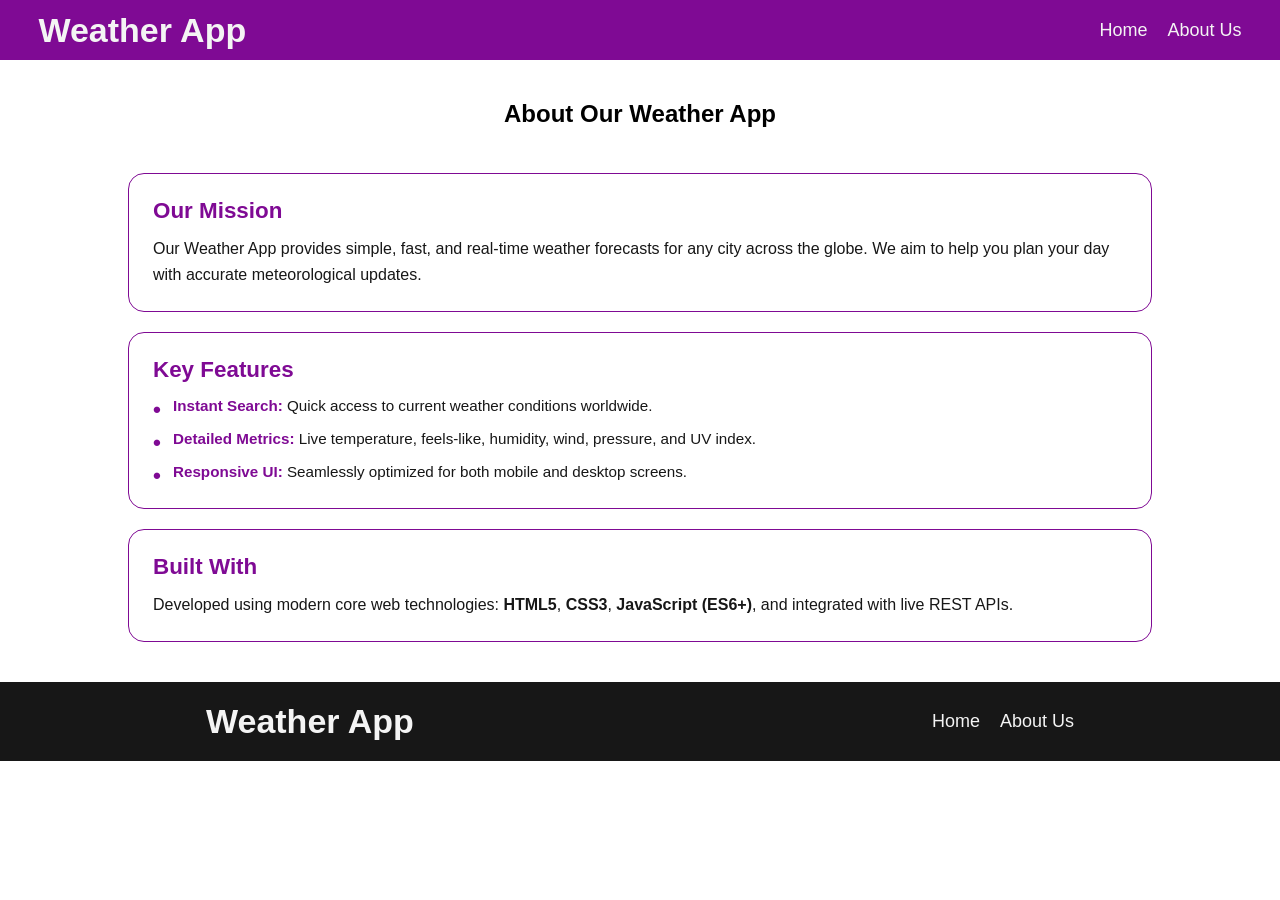
<file: about.html>
<!DOCTYPE html>
<html lang="en">
<head>
    <meta charset="UTF-8">
    <meta name="viewport" content="width=device-width, initial-scale=1.0">
    <link rel="stylesheet" href="style.css">
    <title>About Us - Weather APP</title>
</head>
<body>
    <header>
        <div class="main-header">
            <div class="header">
                <div class="logo">
                    <h2><a href="/">Weather App </a></h2>
                </div>
            </div>
            <div class="mobile-menu-icon hidden">
                <div class="open">⁜</div>
                <div class="close hide">※</div>
            </div>
            <div class="menu menu-hidden">
                <ul>
                    <li>
                        <a href="index.html">Home</a>
                    </li>
                    <li>
                        <a href="about.html">About Us</a>
                    </li>
                </ul>
            </div>
        </div>
    </header>

    <main>
        <section>
            <div class="main-container">
                <div class="about-container">
                    <div class="form-heading">
                        <h1>About Our Weather App</h1>
                    </div>

                    <div class="about-content">
                        <!-- Mission Block -->
                        <div class="about-card">
                            <h3>Our Mission</h3>
                            <p>Our Weather App provides simple, fast, and real-time weather forecasts for any city across the globe. We aim to help you plan your day with accurate meteorological updates.</p>
                        </div>

                        <!-- Key Features Block -->
                        <div class="about-card">
                            <h3>Key Features</h3>
                            <ul class="about-features">
                                <li><strong>Instant Search:</strong> Quick access to current weather conditions worldwide.</li>
                                <li><strong>Detailed Metrics:</strong> Live temperature, feels-like, humidity, wind, pressure, and UV index.</li>
                                <li><strong>Responsive UI:</strong> Seamlessly optimized for both mobile and desktop screens.</li>
                            </ul>
                        </div>

                        <!-- Tech Stack Block -->
                        <div class="about-card">
                            <h3>Built With</h3>
                            <p>Developed using modern core web technologies: <strong>HTML5</strong>, <strong>CSS3</strong>, <strong>JavaScript (ES6+)</strong>, and integrated with live REST APIs.</p>
                        </div>
                    </div>
                </div>
            </div>
        </section>
    </main>

    <footer>
        <div class="main-footer">
            <div class="logo">
                <h2><a href="/">Weather App </a></h2>
            </div>
            <div class="links-containr">
                <div class="link">
                    <ul>
                        <li>
                            <a href="index.html">Home</a>
                        </li>
                        <li>
                            <a href="about.html">About Us</a>
                        </li>
                    </ul>
                </div>
            </div>
        </div>
    </footer>

    <script src="app.js"></script>
</body>
</html>
</file>
<file: style.css>
*{
    margin: 0;
    padding: 0;
    box-sizing: border-box;
}

body{
    font-family: 'Trebuchet MS', 'Lucida Sans Unicode', 'Lucida Grande', 'Lucida Sans', Arial, sans-serif;
}

:root{
    --primary-color: #7f0a94;
    --secondary-color: #a80ec3;
    --white-color: #f4f4f4;
    --black-color: #171717;
}


header{
    width: 100%;
    background-color: var(--primary-color);
}

.main-header{
    width: 94%;
    height: 60px;
    margin: 0 auto;
    display: flex;
    justify-content: space-between;
    align-items: center;
}

.main-header .logo h2 a{
    text-decoration: none;
    color: var(--white-color);
    /* font-size: 1.8em; */
    font-size: 34px;
}

.main-header .menu ul{
    display: flex;
    gap: 20px;
}

.main-header .menu ul li{
    list-style-type: none;
}

.main-header .menu ul li a{
    text-decoration: none;
    color: var(--white-color);
    font-size: 18px;
}


.hidden{
    display: none;
}

.open, .close{
    color: var(--white-color);
    font-size: 34px;
}

/* Main Section Weather Section */

main{
    width: 100%;
    height: auto;
}

.main-container{
    width: 80%;
    margin: 0 auto;
    padding: 40px 0;
}

.form-container{
    text-align: center;
}

.form-heading h1{
    padding-bottom: 20px;
}

.form-container form input{
    width: 340px;
    padding: 10px 20px;
    border-radius: 16px;
    border: 1px solid #ccc;
    font-size: 16px;
}

.form-container form button{
    width: 140px;
    background-color: var(--primary-color);
    color: var(--white-color);
    padding: 10px 20px;
    border-radius: 16px;
    border: 1px solid #ccc;
    font-size: 16px;
}

.form-container form button:hover{
    background-color: var(--secondary-color);
    transition: all 0.5s;
}

.data{
    text-align: center;
    margin-top: 20px;
}

.weather-data {
    margin-top: 20px;
    text-align: left;
    display: flex;
    flex-direction: column;
    gap: 20px;
}

/* Location Section */
.weather-location {
    background: rgba(255, 255, 255, 0.03);
    padding: 20px;
    border-radius: 16px;
    border: 1px solid var(--primary-color);
}

.search-location {
    font-size: 1.4rem;
    color: var(--black-color);
    font-weight: 600;
    margin-bottom: 8px;
}

.search-location .Location {
    color: var(--primary-color);
}

.location-country,
.location-time {
    font-size: 0.9rem;
    color: var(--black-color);
    margin-top: 4px;
}

.location-country .Location,
.location-time .Location {
    font-weight: 500;
    color: var(--black-color);
}

/* Weather Update Section */
.weather-update {
    display: grid;
    grid-template-columns: repeat(2, 1fr);
    gap: 12px;
}

/* Weather Condition Block */
.condition {
    grid-column: span 2;
    display: flex;
    align-items: center;
    gap: 15px;
    background: var(--primary-color);
    padding: 15px 20px;
    border-radius: 16px;
    border: 1px solid var(--secondary-color);
}

.condition img {
    width: 56px;
    height: 56px;
    filter: drop-shadow(0 4px 6px rgba(0, 0, 0, 0.3));
}

.condition-text {
    font-size: 1.1rem;
    color: var(--white-color);
    font-weight: 500;
}

.condition-text span {
    color: var(--white-color);
    font-weight: 700;
}

/* Individual Weather Info Cards */
.weather-update > p {
    background: var(--black-color);
    border: 1px solid rgba(255, 255, 255, 0.05);
    padding: 14px 16px;
    border-radius: 14px;
    font-size: 0.85rem;
    color:var(--white-color);
    display: flex;
    flex-direction: column;
    gap: 4px;
    transition: all 0.3s ease;
}

.weather-update > p:hover {
    background: rgba(255, 255, 255, 0.08);
    transform: translateY(-2px);
    border-color: var(--primary-color);
    color: var(--black-color);
}

.weather-update > p span {
    font-size: 1.05rem;
    font-weight: 600;
    color: var(--white-color);
}


.weather-update > p:hover span {
    color: var(--black-color);
}

/* Temperature Highlight */
.temp {
    grid-column: span 2;
    background: rgba(255, 255, 255, 0.05) !important;
    border: 1px solid var(--primary-color) !important;
    color: var(--black-color) !important;
}

.temp span {
    font-size: 1.4rem !important;
    color: var(--black-color) !important; 
}


/* Footer */

footer{
    width: 100%;
    height: auto;
    background-color: var(--black-color);
    padding: 20px;
}

.main-footer{
    width: 70%;
    margin: 0 auto;
    display: flex;
    justify-content: space-between;
    align-items: center;
}

.main-footer .logo h2 a{
    text-decoration: none;
    color: var(--white-color);
    /* font-size: 1.8em; */
    font-size: 34px;
    text-align: center;
}

.main-footer .link ul{
    display: flex;
    flex-wrap: wrap;
    justify-content: center;
    align-items: center;
    gap: 20px;
}

.main-footer .link ul li{
    list-style-type: none;
}

.main-footer .link ul li a{
    text-decoration: none;
    color: var(--white-color);
    font-size: 18px;
}


@media screen and (max-width: 768px) {
    .main-header .logo h2{
        font-size: 22px;
    }
    .menu{
        position: absolute;
        top: 80px;
        height: auto;
        width: 94%;
        background-color: #a80ec3;
        padding: 20px;
        z-index: 99;
    }
    .menu-hidden{
        display: none;
    }
    .active{
        display: bloack;
    }
    .hide{
        display: none;
    }
    .main-header .menu ul{
        display: flex;
        flex-direction: column;
    }
    .hidden{
        display: block;
    }
    .hide-close{
        display: none;;
    }

    .form-container form button{
        margin-top: 8px;
    }

    
    .form-container form input{
        width: 100%;
    }

    .weather-update {
        grid-template-columns: 1fr;
    }
    
    .condition, 
    .temp {
        grid-column: span 1;
    }

    .main-footer{
        gap: 30px;
    }

    .main-footer .logo h2{
        font-size: 30px;
    }

    .main-footer{
        width: 96%;
        margin: 0 auto;
        display: flex;
        flex-direction: column;
        justify-content: space-between;
        align-items: center;
    }
}



/* About Us Css*/


.about-container {
    text-align: center;
}

.about-content {
    margin-top: 25px;
    display: flex;
    flex-direction: column;
    gap: 20px;
    text-align: left;
}

.about-card {
    background: rgba(255, 255, 255, 0.03);
    border: 1px solid var(--primary-color);
    padding: 24px;
    border-radius: 16px;
    transition: all 0.3s ease;
}

.about-card:hover {
    border-color: var(--secondary-color);
    box-shadow: 0 4px 15px rgba(168, 14, 195, 0.15);
}

.about-card h3 {
    font-size: 1.4rem;
    color: var(--primary-color);
    margin-bottom: 12px;
}

.about-card p {
    font-size: 1rem;
    color: var(--black-color);
    line-height: 1.6;
}

.about-features {
    list-style-type: none;
    display: flex;
    flex-direction: column;
    gap: 10px;
}

.about-features li {
    font-size: 0.95rem;
    color: var(--black-color);
    line-height: 1.5;
    padding-left: 20px;
    position: relative;
}

.about-features li::before {
    content: "•";
    color: var(--primary-color);
    font-weight: bold;
    font-size: 1.4rem;
    position: absolute;
    left: 0;
    top: -2px;
}

.about-features strong {
    color: var(--primary-color);
}

/* Mobile Responsiveness for About Page */
@media screen and (max-width: 768px) {
    .about-card {
        padding: 18px;
    }

    .about-card h3 {
        font-size: 1.2rem;
    }

    .about-card p,
    .about-features li {
        font-size: 0.9rem;
    }
}
</file>
